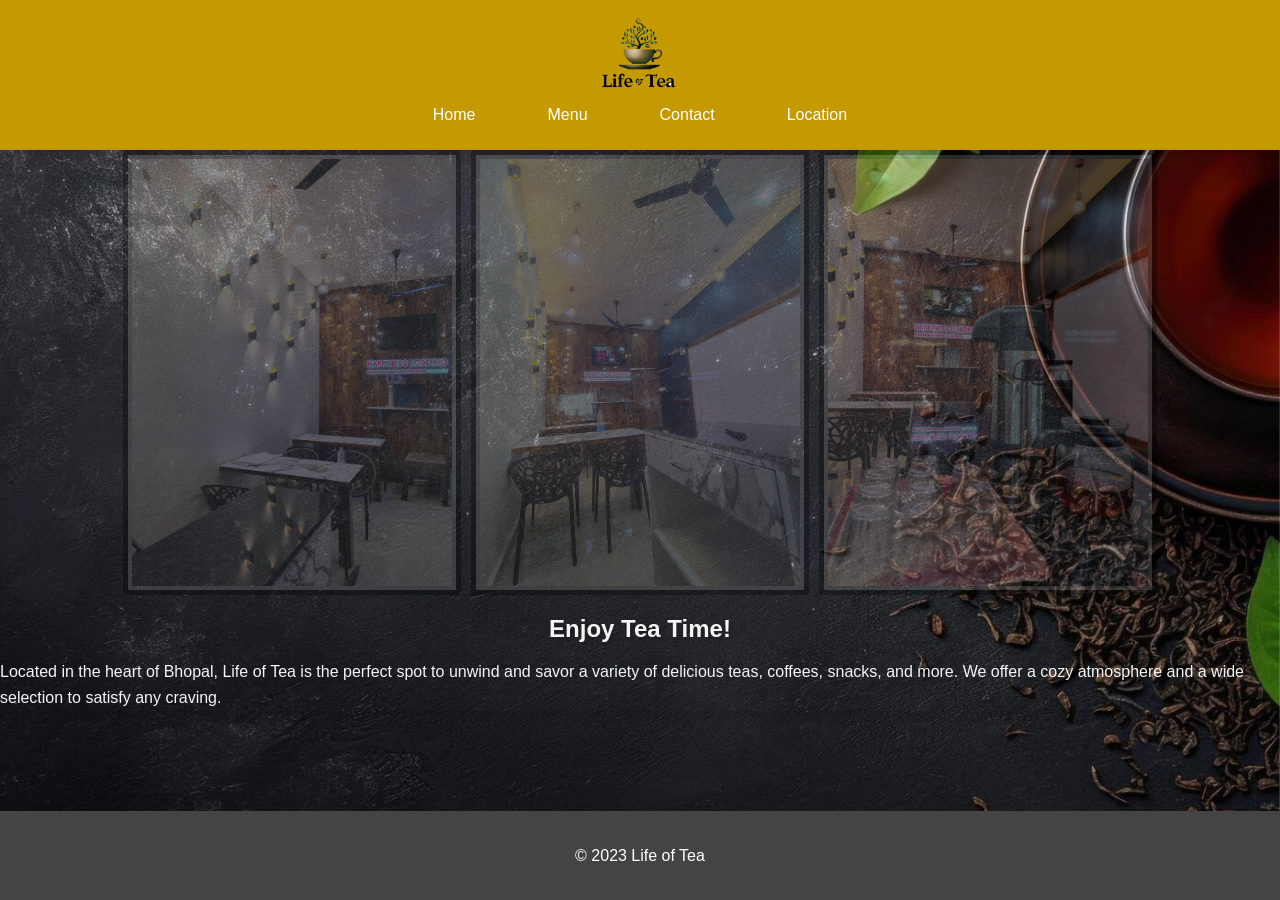
<file: index.html>
<!DOCTYPE html>
<html lang="en">
<head>
    <meta charset="UTF-8">
    <meta name="viewport" content="width=device-width, initial-scale=1.0">
    <title>Life of Tea - Home</title>
    <link rel="stylesheet" href="style.css">
</head>
<body>
    <header>
        <a href="index.html"> 
            <img src="logo.png" alt="Life of Tea Logo" id="logo">
        </a>
        <nav>
            <ul>
                <li><a href="index.html" class="nav-button">Home</a></li>
                <li><a href="menu.html" class="nav-button">Menu</a></li>
                <li><a href="contact.html" class="nav-button">Contact</a></li>
                <li><a href="location.html" class="nav-button">Location</a></li>
            </ul>
        </nav>
    </header>

    <main>
        <section id="home">
            <div class="photos">
                <img src="photo2.jpg" alt="photo2" width="100px">
                <img src="photo3.jpg" alt="photo3" width="100px">
                <img src="photo4.jpg" alt="photo4" width="100px">

            </div>
            

            <div class="home-content">
                <h2>Enjoy Tea Time!</h2>
                <p>Located in the heart of Bhopal, Life of Tea is the perfect spot to unwind and savor a variety of delicious teas, coffees, snacks, and more. We offer a cozy atmosphere and a wide selection to satisfy any craving.</p>
                
            </div>
        </section>
    </main>

    <footer>
        <p>© 2023 Life of Tea</p>
    </footer>

    <div id="background-animation"></div>

    <!-- <script src="script.js"></script> -->
</body>
</html>
</file>
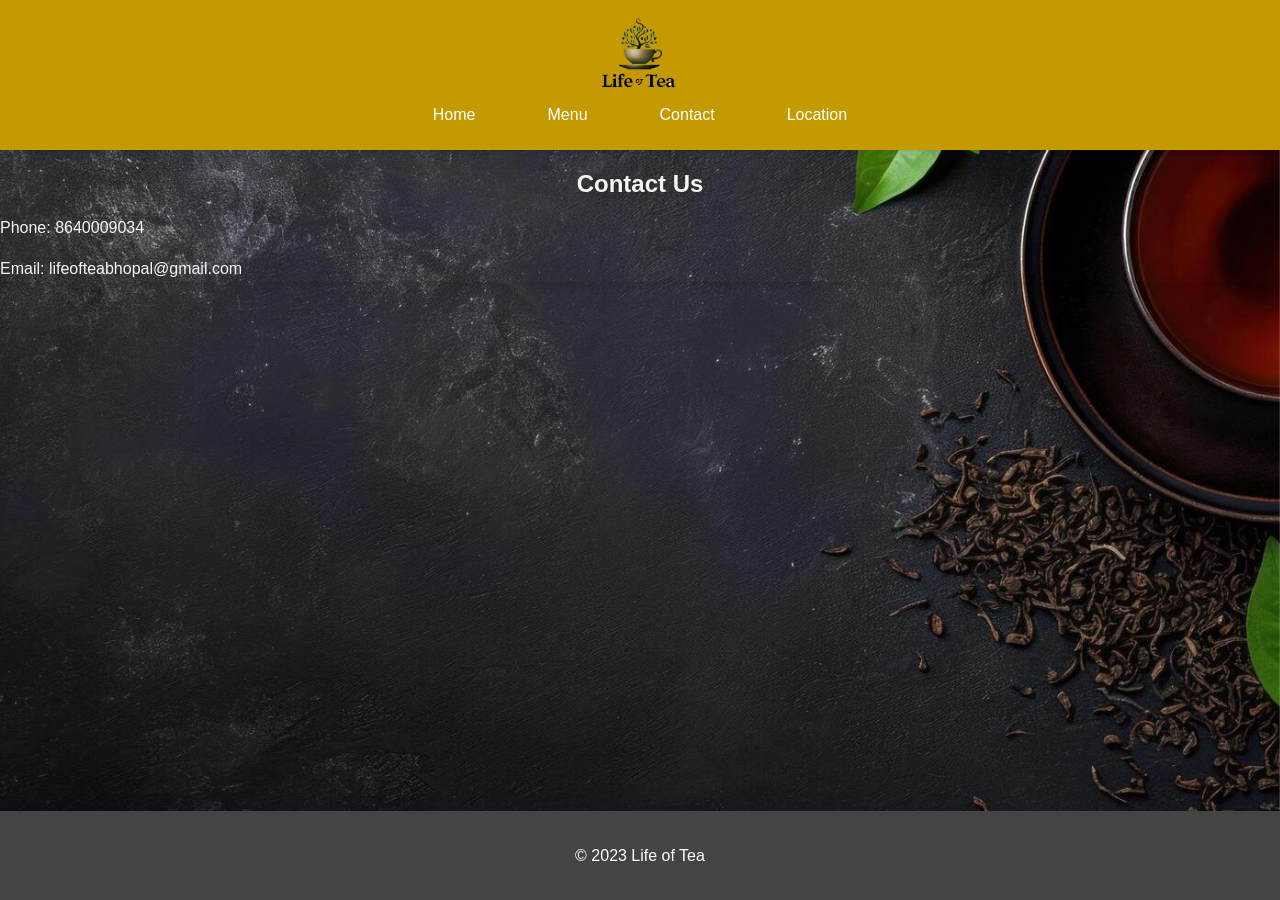
<file: contact.html>
<!DOCTYPE html>
<html lang="en">
<head>
    <meta charset="UTF-8">
    <meta name="viewport" content="width=device-width, initial-scale=1.0">
    <title>Life of Tea - Contact</title>
    <link rel="stylesheet" href="style.css">
</head>
<body>
    <header>
        <a href="index.html"><img src="logo.png" alt="Life of Tea Logo" id="logo"></a>
        <nav>
            <ul>
                <li><a href="index.html">Home</a></li>
                <li><a href="menu.html">Menu</a></li>
                <li><a href="contact.html">Contact</a></li>
                <li><a href="location.html">Location</a></li>
            </ul>
        </nav>
    </header>

    <main>
        <section id="contact">
            <h2>Contact Us</h2>
            <p>Phone: 8640009034</p>
            <p>Email: lifeofteabhopal@gmail.com</p>
        </section>
    </main>

    <footer>
        <p>© 2023 Life of Tea</p>
    </footer>

    <div id="background-animation"></div>

    <!-- <script src="script.js"></script> -->
</body>
</html>
</file>
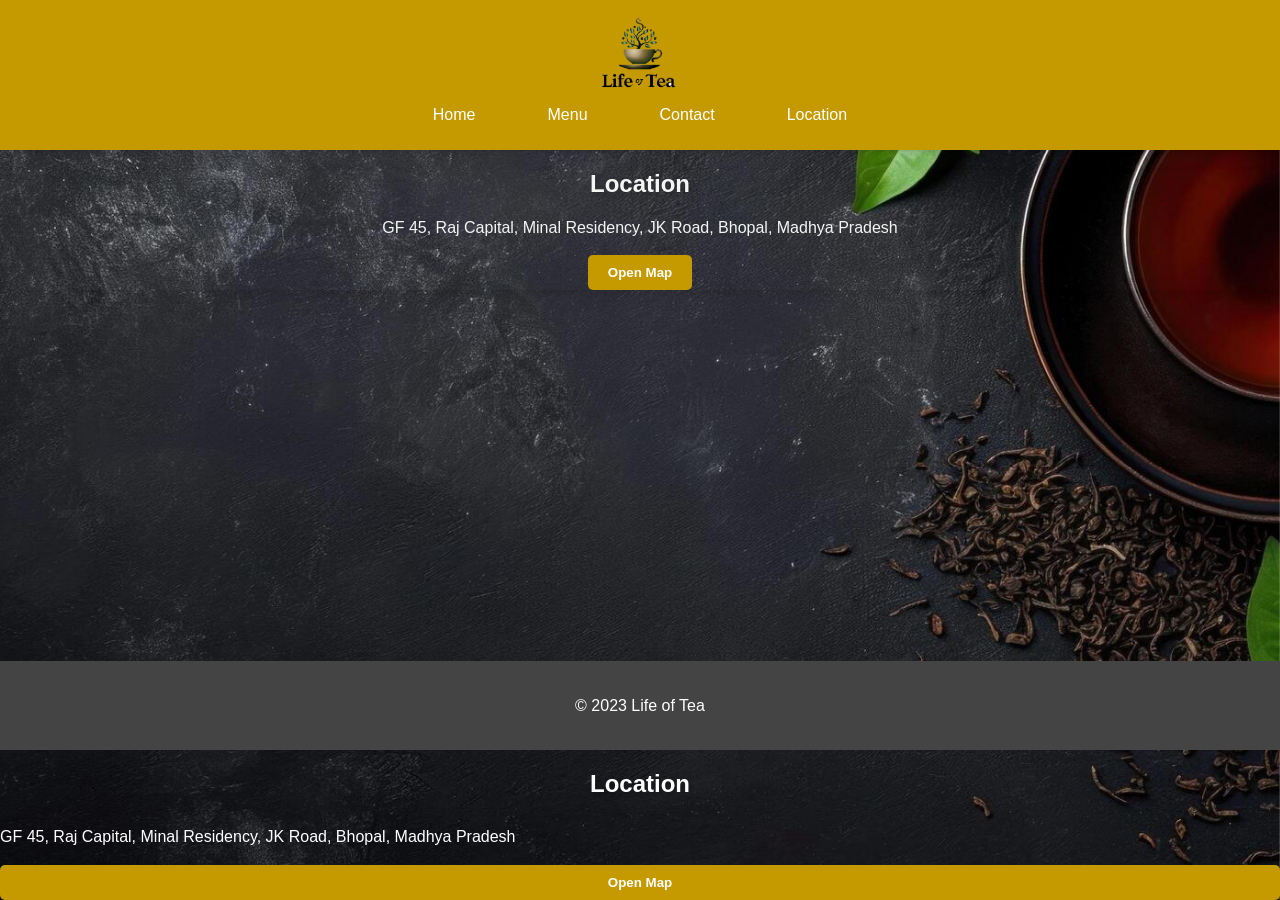
<file: location.html>
<!DOCTYPE html>
<html lang="en">
<head>
    <meta charset="UTF-8">
    <meta name="viewport" content="width=device-width, initial-scale=1.0">
    <title>Life of Tea - Location</title>
    <link rel="stylesheet" href="style.css">
</head>
<body>
    <header>
        <a href="index.html"><img src="logo.png" alt="Life of Tea Logo" id="logo"></a>
        <nav>
            <ul>
                <li><a href="index.html">Home</a></li>
                <li><a href="menu.html">Menu</a></li>
                <li><a href="contact.html">Contact</a></li>
                <li><a href="location.html">Location</a></li>
            </ul>
        </nav>
    </header>

    <main>
        <section id="location">
            <h2>Location</h2>
            <p>GF 45, Raj Capital, Minal Residency, JK Road, Bhopal, Madhya Pradesh</p>
            <button id="openMapButton" onclick="window.open('https://maps.app.goo.gl/9Q5tyRCrD7Y9iZGa6', '_blank')">Open Map</button>

        </section>
    </main>

    <footer>
        <p>© 2023 Life of Tea</p>
    </footer>

    <div id="background-animation"></div>

    <!-- <script src="script.js"></script> -->
</body>
</html>
<h2 style="color: white;">Location</h2>
<p style="color: white;">GF 45, Raj Capital, Minal Residency, JK Road, Bhopal, Madhya Pradesh</p>
<button id="openMapButton" onclick="window.open('https://maps.app.goo.gl/9Q5tyRCrD7Y9iZGa6', '_blank')">Open Map</button>
</file>
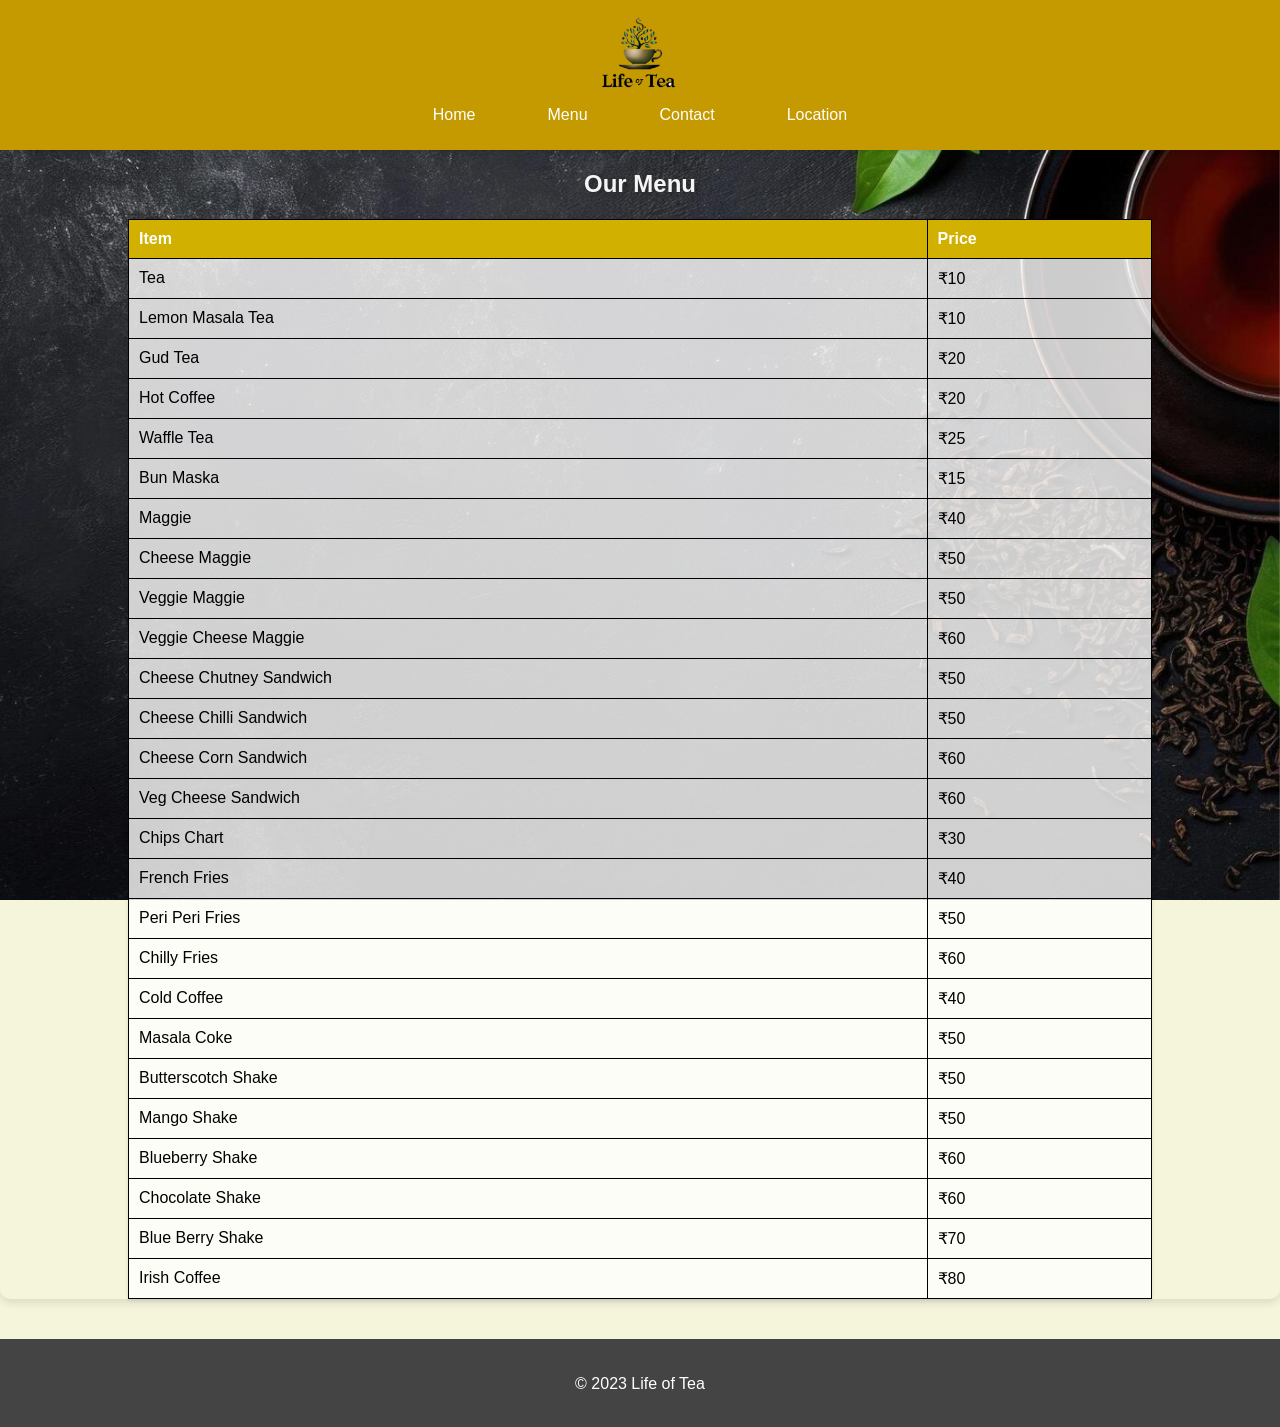
<file: menu.html>
<!DOCTYPE html>
<html lang="en">
<head>
    <meta charset="UTF-8">
    <meta name="viewport" content="width=device-width, initial-scale=1.0">
    <title>Life of Tea - Menu</title>
    <link rel="stylesheet" href="style.css">
</head>
<body>
    <header>
        <a href="index.html"><img src="logo.png" alt="Life of Tea Logo" id="logo"></a>
        <nav>
            <ul>
                <li><a href="index.html">Home</a></li>
                <li><a href="menu.html">Menu</a></li>
                <li><a href="contact.html">Contact</a></li>
                <li><a href="location.html">Location</a></li>
            </ul>
        </nav>
    </header>

    <main>
        <section id="menu">
            <h2>Our Menu</h2>
            <table>
                <thead>
                    <tr>
                        <th>Item</th>
                        <th>Price</th>
                    </tr>
                </thead>
                <tbody>
                    <tr><td>Tea</td><td>₹10</td></tr>
                    <tr><td>Lemon Masala Tea</td><td>₹10</td></tr>
                    <tr><td>Gud Tea</td><td>₹20</td></tr>
                    <tr><td>Hot Coffee</td><td>₹20</td></tr>
                    <tr><td>Waffle Tea</td><td>₹25</td></tr>
                    <tr><td>Bun Maska</td><td>₹15</td></tr>
                    <tr><td>Maggie</td><td>₹40</td></tr>
                    <tr><td>Cheese Maggie</td><td>₹50</td></tr>
                    <tr><td>Veggie Maggie</td><td>₹50</td></tr>
                    <tr><td>Veggie Cheese Maggie</td><td>₹60</td></tr>
                    <tr><td>Cheese Chutney Sandwich</td><td>₹50</td></tr>
                    <tr><td>Cheese Chilli Sandwich</td><td>₹50</td></tr>
                    <tr><td>Cheese Corn Sandwich</td><td>₹60</td></tr>
                    <tr><td>Veg Cheese Sandwich</td><td>₹60</td></tr>
                    <tr><td>Chips Chart</td><td>₹30</td></tr>
                    <tr><td>French Fries</td><td>₹40</td></tr>
                    <tr><td>Peri Peri Fries</td><td>₹50</td></tr>
                    <tr><td>Chilly Fries</td><td>₹60</td></tr>
                    <tr><td>Cold Coffee</td><td>₹40</td></tr>
                    <tr><td>Masala Coke</td><td>₹50</td></tr>
                    <tr><td>Butterscotch Shake</td><td>₹50</td></tr>
                    <tr><td>Mango Shake</td><td>₹50</td></tr>
                    <tr><td>Blueberry Shake</td><td>₹60</td></tr>
                    <tr><td>Chocolate Shake</td><td>₹60</td></tr>
                    <tr><td>Blue Berry Shake</td><td>₹70</td></tr>
                    <tr><td>Irish Coffee</td><td>₹80</td></tr>
                </tbody>
            </table>
        </section>
    </main>

    <footer>
        <p>© 2023 Life of Tea</p>
    </footer>

    <div id="background-animation"></div>

    <!-- <script src="script.js"></script> -->
</body>
</html>
</file>
<file: style.css>
/* style.css */
body {
    font-family: 'Segoe UI', Tahoma, Geneva, Verdana, sans-serif;
    margin: 0;
    color: #333;
    overflow-x: hidden;
    display: flex;
    flex-direction: column;
    min-height: 100vh;
    background-color: #f5f5dc; /* Light beige background for warmth */
    transition: background-color 0.5s ease; /* Smooth transition for background color */
}

/* Media Queries for Responsive Design */
@media (max-width: 768px) {
    nav ul {
        flex-direction: column; /* Stack navigation items vertically */
    }

    nav li {
        margin: 10px 0; /* Adjust margin for vertical layout */
    }

    .home-content img {
        width: 100%; /* Make images responsive */
    }

    table {
        width: 100%; /* Make table full width on smaller screens */
    }
}


/* Media Queries for Responsive Design */
@media (max-width: 768px) {
    nav ul {
        flex-direction: column; /* Stack navigation items vertically */
    }

    nav li {
        margin: 10px 0; /* Adjust margin for vertical layout */
    }

    .home-content img {
        width: 100%; /* Make images responsive */
    }

    table {
        width: 100%; /* Make table full width on smaller screens */
    }
}


#background-animation {
    position: fixed;
    top: 0;
    left: 0;
    width: 100%;
    height: 100%;
    z-index: -1;
    background-image: url("website_background.jpg"); /* Replace with your image path */
    background-size: cover;
    background-repeat: no-repeat;
    animation: gradientAnimation 15s ease infinite; /* Slow-moving gradient */
}

header {
    background-color: #c49a00; /* Slightly darker golden color */
    transition: background-color 0.5s ease; /* Smooth transition for header color */
    padding: 1rem 0;
    text-align: center;
    box-shadow: 0 2px 4px rgba(0, 0, 0, 0.1);
}

nav ul {
    list-style: none;
    padding: 0;
    margin: 10px 0;
    text-align: center;
    display: flex; /* Use flexbox for horizontal arrangement */
    justify-content: center; /* Center the buttons horizontally */
}

nav li {
    display: inline;
    margin: 0 20px;
    transition: transform 0.2s ease-in-out;
}

nav li:hover {
    transform: scale(1.1);
}

nav a {
    text-decoration: none;
    color: #fff; /* White text for navigation links */
    transition: background-color 0.3s ease, transform 0.3s ease; /* Smooth transition for hover effect */
    padding: 8px 16px;
    border-radius: 5px;
}

nav a:hover {
    transform: scale(1.05); /* Slightly enlarge on hover */
}

main {
    /* padding: 20px; */
    flex: 1;
    color: whitesmoke;
}

section {
    /* padding: 30px; */
    margin-bottom: 20px;
    border-radius: 10px;
    box-shadow: 0 4px 8px rgba(0, 0, 0, 0.1);
    transition: transform 0.2s ease-in-out, box-shadow 0.3s ease;
}

section:hover {
    transform: translateY(-5px);
    box-shadow: 0 6px 12px rgba(0, 0, 0, 0.15);
}

table {
    width: 80%;
    margin: 20px auto;
    border-collapse: collapse;
    box-shadow: 0 2px 4px rgba(0, 0, 0, 0.1);
    backdrop-filter: blur(1px); /* Add blur effect to the table background */
    background-color: rgba(255, 255, 255, 0.8); /* Semi-transparent background for readability */
    color:black;
}


th, td {
    border: 1px solid black;
    padding: 10px;
    text-align: left;
    opacity: 100%;
    
}

th {
    background-color: #d1b000;
    color: white;
}

footer {
    background-color: #444; /* Darker footer for contrast */
    transition: background-color 0.5s ease; /* Smooth transition for footer color */
    color: #fff;
    padding: 1rem 0;
    text-align: center;
    margin-top: 20px;
}

img {
    max-width: 100%;
    height: auto;
    display: block;
    margin: 0 auto;
}

#logo {
    max-height: 80px;
    width: auto;
    display: block;
    margin: 0 auto;
}

#location {
    text-align: center;
}

#openMapButton {
    background-color: #c49a00; /* Match the header color */
    color: white;
    padding: 10px 20px;
    border: none;
    border-radius: 5px;
    cursor: pointer;
    font-weight: bold;
    transition: background-color 0.3s, transform 0.3s; /* Smooth transition for hover effect */
}

#openMapButton:hover {
    background-color: #b58e00; /* Darker shade on hover */
    transform: scale(1.05); /* Slightly enlarge on hover */
}

/* Improved text styles */
h2 {
    font-weight: 700; /* Slightly bolder heading */
    line-height: 1.2; /* Adjust line height for better readability */
    margin-bottom: 10px; /* Add some space below the heading */
    text-shadow: 2px 2px 4px rgba(0, 0, 0, 0.2); /* Add a subtle text shadow */
    transition: transform 0.3s ease; /* Smooth transition for heading */
    text-align: center;
}

h2:hover {
    transform: scale(1.01); /* Slightly enlarge on hover */
}

/* Add animation for background */
@keyframes gradientAnimation {
    0% { background-color: #f5f5dc; }
    50% { background-color: #e0e0e0; }
    100% { background-color: #f5f5dc; }
}

/* Add fade-in effect for sections */
section {
    opacity: 0;
    transform: translateY(20px);
    animation: fadeIn 0.5s forwards; /* Fade-in effect */
}

@keyframes fadeIn {
    to {
        opacity: 1;
        transform: translateY(0);
    }
}

p {
    font-weight: 400; /* Normal font weight for paragraphs */
    line-height: 1.6; /* Adjust line height for better readability */
    margin-bottom: 15px; /* Add some space below paragraphs */
    /* border-bottom: 1px solid black; */
}
.photos{
    display: flex;
    gap: 10px;
    justify-content: center;
    
}
.photos img{
    width: 25%;
    height: auto;
    padding: 4px;
    background-color: grey;
    margin: auto 0;
    border-radius: 1%;
    opacity: 30%;
    transition-property: border-radius,width,height,opacity;
    transition-duration: .4s;
    transition-timing-function: ease-in-out;
    border: 5px solid black;

}
.photos img:hover{
    border-radius: 7%;
    width: 30%;
    height: auto;
    margin: 10px;
    opacity: 100%;
}
</file>
